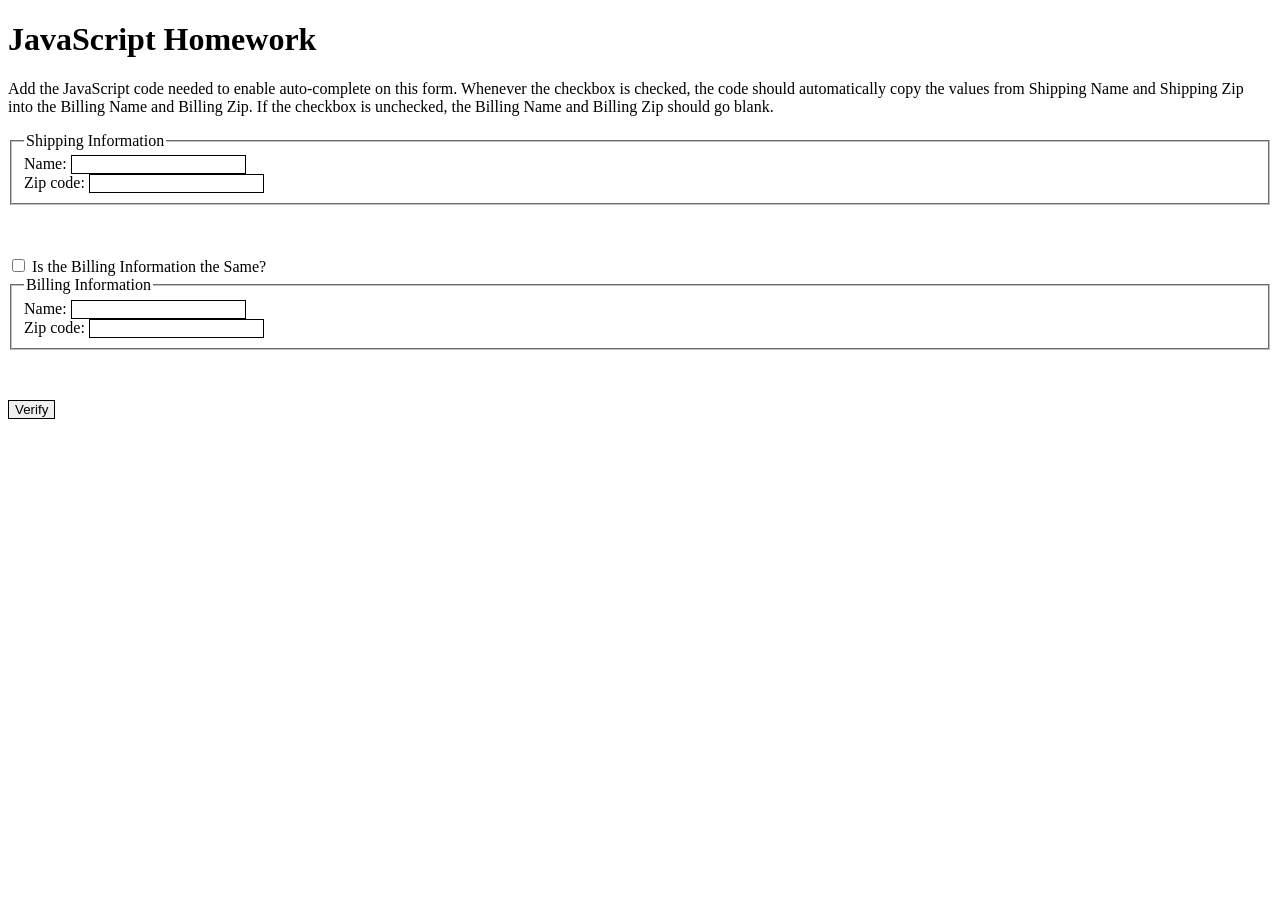
<file: autocomplete/index.html>
<!DOCTYPE html>
<html lang="en">
<head>
    <meta charset="UTF-8">
    <title>Shipping and Billing</title>
    <link rel="stylesheet" href="css/layout.css">
    <script src="js/autocomplete.js"></script>
</head>
<body>

<h1>JavaScript Homework</h1>
	<p>Add the JavaScript code needed to enable auto-complete on this form.  Whenever the checkbox is checked, the code should automatically
     copy the values from Shipping Name and Shipping Zip into the Billing Name and Billing Zip.  If the checkbox is unchecked, the Billing Name
    and Billing Zip should go blank.</p>

<form>
		<fieldset>
			<legend>Shipping Information</legend>
			<label for ="shippingName">Name:</label>
			<input type = "text" name = "shipName" id = "shippingName" required><br/>
			<label for = "shippingZip">Zip code:</label>
			<input type = "text" name = "shipZip" id = "shippingZip" pattern = "[0-9]{5}" required><br/>
		</fieldset>
		<input type="checkbox" id="same" name="same" onchange= "billingFunction()"/>
		<label for = "same">Is the Billing Information the Same?</label>
				
		<fieldset> 
			<legend>Billing Information</legend>
			<label for ="billingName">Name:</label>
			<input type = "text" name = "billName" id = "billingName" required><br/>
			<label for = "billingZip">Zip code:</label>
			<input type = "text" name = "billZip" id = "billingZip" pattern = "[0-9]{5}" required><br/>
		</fieldset>
			<input type = "submit" value = "Verify"/>
        </form>
</body>
</html>
</file>
<file: autocomplete/css/layout.css>
input{
    border:1px solid black;
}
input:focus{
    background-color: #E6E6E6;
}
fieldset{
    margin-bottom: 4%;
}
</file>
